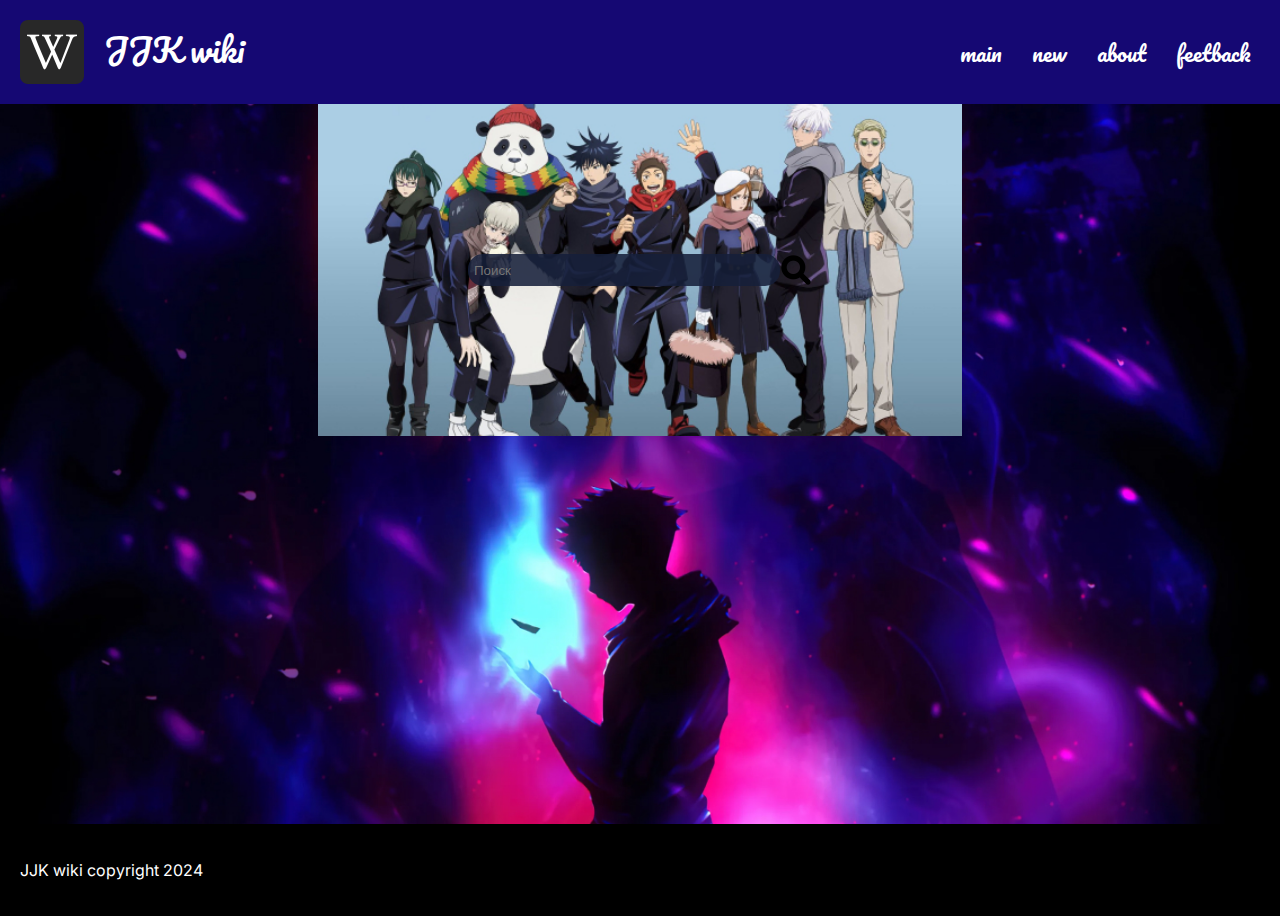
<file: index.html>
<!DOCTYPE html>
<html lang="en">
<head>
    <meta charset="UTF-8">
    <meta name="viewport" content="width=device-width, initial-scale=1.0">
    <title>JJk wiki</title>
    <link rel="stylesheet" href="style.css">
</head>
<body>
    <header>
        <div class="logo">
            <img src="Images/logo.png" alt="Company Logo" class="logoimg">
            <h1>
                JJK wiki
            </h1>
        </div>
        <nav>
            <ul>
                <li>
                    <a href="">main</a>
                </li>
                <li>
                    <a href="">new</a>
                </li>
                <li>
                    <a href="">about</a>
                </li>
                <li>
                    <a href="">feetback</a>
                </li>
            </ul>
        </nav>
    </header>
    <main>
        <div class="container">
            <input type="text" placeholder="Поиск">
            <img src="Images/searchicon.png" alt="" class="searchimg">
        </div>
    </main>
    <footer>
        <p class="footerp">
            JJK wiki copyright 2024
        </p>
    </footer>
</body>
</html>
</file>
<file: style.css>
@import url('https://fonts.googleapis.com/css2?family=Inter:wght@600&family=Oswald:wght@700&family=Pacifico&family=Roboto:ital,wght@1,900&display=swap');

body {
    font-family: 'Inter', sans-serif;
    margin: 0;
    padding: 0;
}

h1, h2, h3 {
    font-family: 'Pacifico', cursive;
}

header {
    background-color: #150873;
    display: flex;
    align-items: center;
    justify-content: space-between;
}

.logo {
    display: flex;
}

.logoimg {
    padding: 20px;
}

h1 {
    color: white;
    font-weight: 400;
}

ul {
    list-style: none;
    display: flex;
}

a {
    text-decoration: none;
    color: white;
    margin-right: 30px;
    font-family: 'Pacifico', cursive;
    font-size: 22px;
}

main {
    background-image: url(Images/bannermain.jpg);
    background-position: center;
    background-repeat: no-repeat;
    background-size: cover;
    width:100% ;
    display: flex;
    align-items: flex-start;
    justify-content: center;
    height: 80vh;

}

.container{
    background-image: url(Images/bannersearch.jpg);
    background-position: center;
    background-repeat: no-repeat;
    background-size: cover;
    padding: 150px; 
    display: flex;
    align-items: center;
}

input{
    background-color: #161f39de;
    width:300px;
    height: 20px;
    border: none;
    outline: none;
    color: #FFFFFF;
    padding: 6px;
    border-radius: 15px;
}

footer {
    background-color: black;
    color: white;
    padding: 20px;
}
</file>
